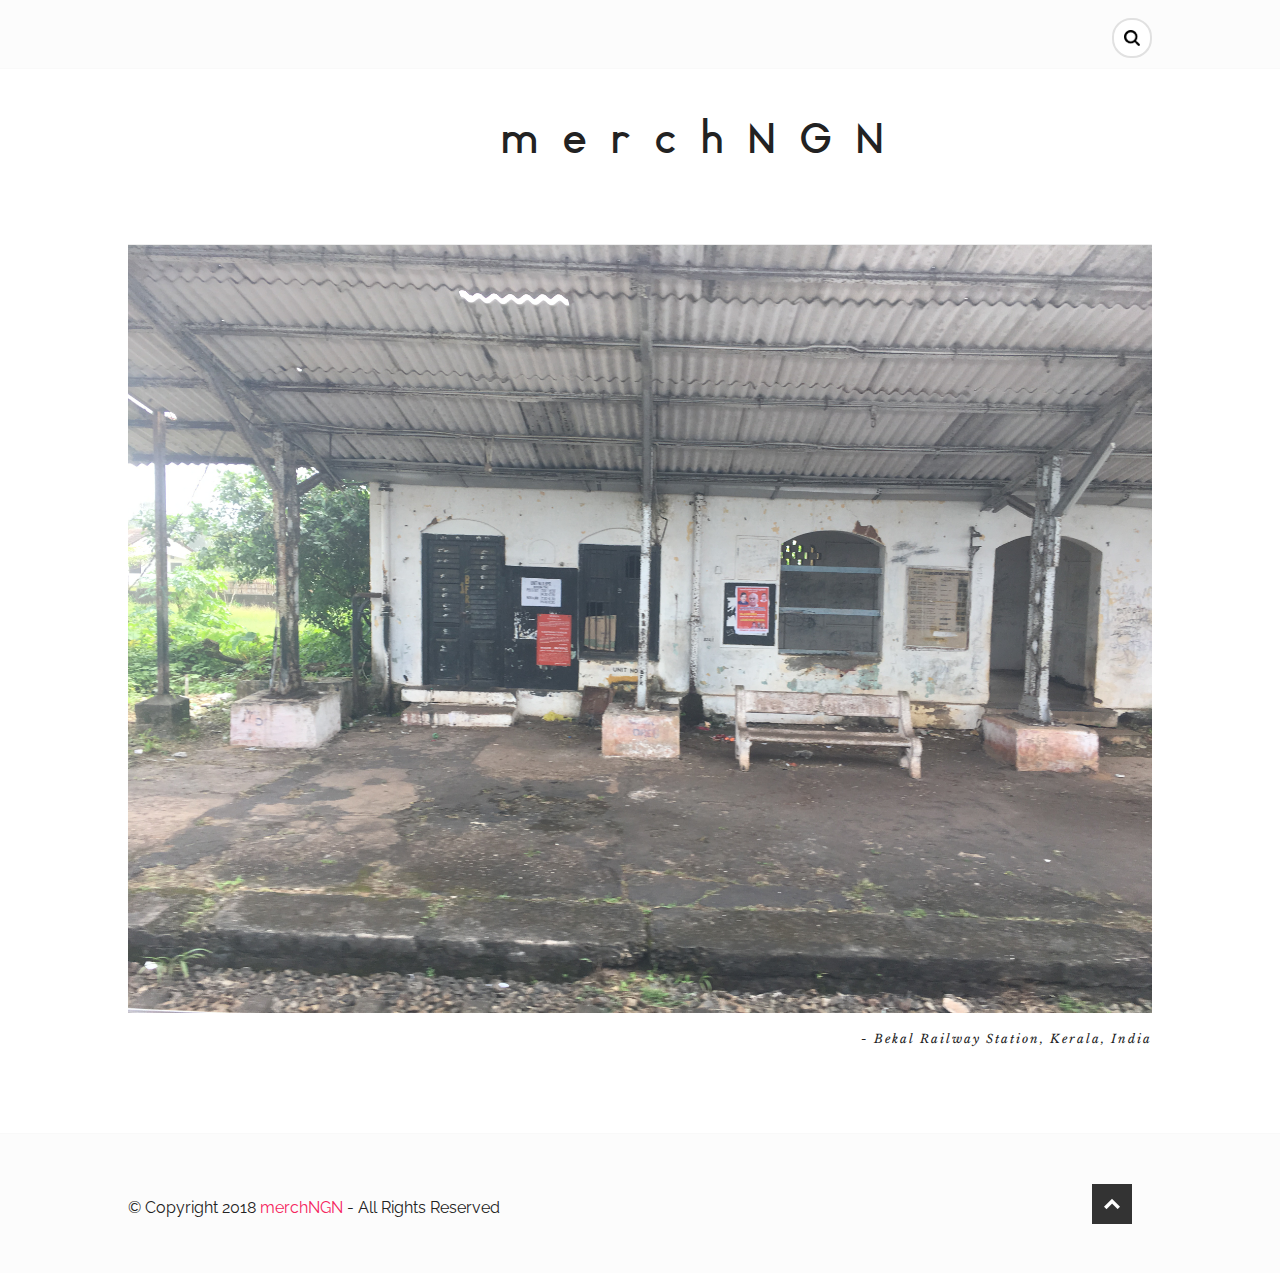
<file: index.html>
<!DOCTYPE html>
<!--[if lt IE 7]>      <html class="no-js lt-ie9 lt-ie8 lt-ie7"> <![endif]-->
<!--[if IE 7]>         <html class="no-js lt-ie9 lt-ie8"> <![endif]-->
<!--[if IE 8]>         <html class="no-js lt-ie9"> <![endif]-->
<!--[if gt IE 8]><!--> <html class="no-js"> <!--<![endif]-->
	<head>
		<meta charset="utf-8">
		<meta http-equiv="X-UA-Compatible" content="IE=edge">
		<title>merchNGN</title>
		<meta name="description" content="">
		<meta name="viewport" content="width=device-width, initial-scale=1">
	 	<link href='http://fonts.googleapis.com/css?family=Raleway:400,600,700,800' rel='stylesheet' type='text/css'>
	 	<link href="https://fonts.googleapis.com/css?family=Libre+Baskerville:400,700,400italic" rel="stylesheet" type="text/css">
		<link rel="stylesheet" href="./css/styles.css">
		<link rel="shortcut icon" href="./favicon.ico"/>
	</head>

	<body>
		<!--[if lt IE 7]>
		<p class="browsehappy">You are using an <strong>outdated</strong> browser. Please <a href="http://browsehappy.com/">upgrade your browser</a> to improve your experience.</p>
		<![endif]-->

		<section class="top-bar">
			<div class="container">
				<div class="row">

					<div class="box box-1">

						<div class="socials">
							<!-- <ul>
								<li><a href="#!"><i class="icon-gplus-circled"></i></a></li>
								<li><a href="#!"><i class="icon-facebook-circled"></i></a></li>
								<li><a href="#!"><i class="icon-twitter-circled"></i></a></li>
								<li><a href="#!"><i class="icon-vimeo-circled"></i></a></li>
							</ul> -->
						</div>
					</div>
					<div class="box box-2">

						<form class="search-box">
							<div class="btn-close"></div>
							<p>
								<input class="search_bar" type="text" value="" placeholder="Search" data-active-placeholder="Type to search...">
							</p>
							<p class="help">
								Press <strong>return</strong> to search. Press <strong>Esc</strong> to cancel.
							</p>
						</form>

					</div>
				</div>

			</div>
		</section>

		<!-- Header -->
		<header class="header">
			<div class="container">
				<div class="logo">
					<a href="/">
						<h1>merchNGN</h1>
					</a>
				</div>
			</div>
		</header>

		<section class="container">
			<nav class="nav">
				<!-- <ul>
					<li><a href="/">Home</a></li>
				</ul> -->
			</nav>
		</section>

		<section class="main container">

			<article class="article">
				<header>
					<figure>
						<img src="img/IMG_2647.JPG" alt="" />
						<noscript><img src="img/IMG_2647.JPG"/></noscript>
						<figcaption>- Bekal Railway Station, Kerala, India</figcaption>
					</figure>

					<div class="meta-data">
						<!-- <h3><a href="#">Site's up!</a></h3>

						<p class="author">
						<time datetime="2015-08-07">August 18th, 2018</time>
						</p> -->

						<!-- <div class="socbtn">
							<span class="share"><i class="icon-share"></i></span>
							<div class="popup">
								<a class="share--googleplus" href="#"><i class="icon-gplus-circled"></i></a>
								<a class="share--twitter" href="#"><i class="icon-twitter-circled"></i></a>
								<a class="share--facebook" href="#"><i class="icon-facebook-circled"></i></span></a>
							</div>
						</div> -->
					</div>
				</header>

				<div class="entry-content" id="info">
					<!-- <p>This is merchNGN's home on the web.</p> -->
					<!-- <p>Type is all set with the <code>rems</code>, so font-sizes and spacial relationships can be responsively sized based on a single <code>&lt;html&gt;</code> font-size property. Out of the box, Skeleton never changes the <code>&lt;html&gt;</code> font-size, but it's there in case you need it for your project. All measurements are still base 10 though so, an <code>&lt;h1&gt;</code> with <code>5.0rem</code>font-size just means <code>50px</code>.</p>
					<p>Buttons come in two basic flavors in Skeleton. The standard <code>&lt;button&gt;</code> element is plain, whereas the <code>.button-primary</code> button is vibrant and prominent. Button styles are applied to a number of appropriate form elements, but can also be arbitrarily attached to anchors with a <code>.button</code> class.</p>
					<p>Code styling is kept basic – just wrap anything in a <code>&lt;code&gt;</code> and it will appear like <code>this</code>. For blocks of code, wrap a <code>&lt;code&gt;</code> with a <code>&lt;pre&gt;</code>.</p>
					<p>Paragraph with <strong>bold</strong>, <i>italic</i> and <a href="#">link</a> styles.</p> -->
				</div>

				<!-- <footer>
					<ul class="tags">
						<li><a href="#" class="tag">HTML</a></li>
						<li><a href="#" class="tag">CSS</a></li>
						<li><a href="#" class="tag">JavaScript</a></li>
					</ul>
				</footer> -->
			</article>
		</section>

		<!-- <section>
			<nav role="navigation">
				<ul class="pagination">
					<li><a class="next" href="#0">&larr; next page</a></li>
					<li><a class="prev" href="#0">prev page &rarr;</a></li>
				</ul>
			</nav>
		</section> -->

		<footer>
			<div class="inner">
				<div class="container">
					<div class="copyright">
						<span class="sub">&copy; Copyright 2018 <a href="#">merchNGN</a> - All Rights Reserved</span>
					</div>
					<nav class="languages" role="navigation">
						<!-- <ul>
							<li><a href="#" class="active">EN</a></li>
						</ul> -->
					</nav>
					<a href="#0" class="backtotop">Top</a>
				</div>
			</div>
		</footer>

		<script src="js/scripts.js"></script>

		<script>
			$('.article #info').readmore({
				speed: 600,
				moreLink: '<a class="button-text" href="#">Read More <span>&darr;</span></a>',
				lessLink: '<a class="button-text" href="#">Read Less <span>&uarr;</span></a>',
				collapsedHeight: 120,
				heightMargin: 20,
				afterToggle: function(trigger, element, expanded) {
						if(! expanded) { // The "Close" link was clicked
						$('html, body').animate({scrollTop: element.offset().top}, {duration: 300});
					}
				}
			});
	  </script>

	</body>

</html>
</file>
<file: css/styles.css>
@charset "UTF-8";

@font-face {
  font-family: 'Aqua Grotesque';
  src: url('../fonts/aqua.eot?69856998');
  src: url('../fonts/aqua.eot?69856998#iefix') format('embedded-opentype'), url('../fonts/aqua.woff?69856998') format('woff'), url('../fonts/aqua.ttf?69856998') format('truetype'), url('../fonts/aqua.svg?69856998#aqua') format('svg');
  font-weight: normal;
  font-style: normal; }
/***************************************************

****** Patara Personal Blog | Kirby Theme ******

*** URL: http://aristotheme.com
*** Author: Levent USta
*** Author URL: http://aristotheme.com
*** Made for Kirby CMS [http://getkirby.com]

****************************************************/
.container {
  position: relative;
  width: 100%;
  max-width: 1200px;
  margin: 0 auto;
  padding: 0 20px;
  box-sizing: border-box; }

.column, .columns {
  width: 100%;
  float: left;
  box-sizing: border-box; }

@media (min-width: 400px) {
  .container {
    width: 85%;
    padding: 0; } }

@media (min-width: 550px) {
  .container {
    width: 80%; }
  .column, .columns {
    margin-left: 4%; }
  .column:first-child, .columns:first-child {
    margin-left: 0; }
  .one.column, .one.columns {
    width: 4.66667%; }
  .two.columns {
    width: 13.33333%; }
  .three.columns {
    width: 22%; }
  .four.columns {
    width: 30.66667%; }
  .five.columns {
    width: 39.33333%; }
  .six.columns {
    width: 48%; }
  .seven.columns {
    width: 56.66667%; }
  .eight.columns {
    width: 65.33333%; }
  .nine.columns {
    width: 74%; }
  .ten.columns {
    width: 82.66667%; }
  .eleven.columns {
    width: 91.33333%; }
  .twelve.columns {
    width: 100%;
    margin-left: 0; }
  .one-third.column {
    width: 30.66667%; }
  .two-thirds.column {
    width: 65.33333%; }
  .one-half.column {
    width: 48%; }
  .offset-by-one.column, .offset-by-one.columns {
    margin-left: 8.66667%; }
  .offset-by-two.column, .offset-by-two.columns {
    margin-left: 17.33333%; }
  .offset-by-three.column, .offset-by-three.columns {
    margin-left: 26%; }
  .offset-by-four.column, .offset-by-four.columns {
    margin-left: 34.66667%; }
  .offset-by-five.column, .offset-by-five.columns {
    margin-left: 43.33333%; }
  .offset-by-six.column, .offset-by-six.columns {
    margin-left: 52%; }
  .offset-by-seven.column, .offset-by-seven.columns {
    margin-left: 60.66667%; }
  .offset-by-eight.column, .offset-by-eight.columns {
    margin-left: 69.33333%; }
  .offset-by-nine.column, .offset-by-nine.columns {
    margin-left: 78%; }
  .offset-by-ten.column, .offset-by-ten.columns {
    margin-left: 86.66667%; }
  .offset-by-eleven.column, .offset-by-eleven.columns {
    margin-left: 95.33333%; }
  .offset-by-one-third.column, .offset-by-one-third.columns {
    margin-left: 34.66667%; }
  .offset-by-two-thirds.column, .offset-by-two-thirds.columns {
    margin-left: 69.33333%; }
  .offset-by-one-half.column, .offset-by-one-half.column {
    margin-left: 52%; } }

html {
  font-size: 62.5%; }

body {
  font-size: 1.8em;
  line-height: 1.8;
  font-weight: 400;
  font-family: "Libre Baskerville", Helvetica, Arial, serif;
  color: #222;
  -webkit-font-smoothing: antialiased; }

h1, h2, h3, h4, h5, h6 {
  margin-top: 0;
  margin-bottom: 2rem;
  font-weight: 300;
  font-family: "Raleway", Helvetica, Arial, sans-serif; }

h1 {
  font-size: 4rem;
  line-height: 1.2;
  letter-spacing: -.1rem; }

h2 {
  font-size: 3.6rem;
  line-height: 1.25;
  letter-spacing: -.1rem; }

h3 {
  font-size: 3rem;
  line-height: 1.3;
  letter-spacing: -.1rem;
  font-weight: 700; }

h4 {
  font-size: 2.4rem;
  line-height: 1.35;
  letter-spacing: -.08rem; }

h5 {
  font-size: 1.8rem;
  line-height: 1.5;
  letter-spacing: -.05rem; }

h6 {
  font-size: 1.5rem;
  line-height: 1.6;
  letter-spacing: 0; }

@media (min-width: 550px) {
  h1 {
    font-size: 5rem; }
  h2 {
    font-size: 4.2rem; }
  h3 {
    font-size: 3.6rem; }
  h4 {
    font-size: 3rem; }
  h5 {
    font-size: 2.4rem; }
  h6 {
    font-size: 1.5rem; } }

p {
  margin-top: 0; }

a {
  color: #F5235D;
  -webkit-transition: .5s all;
  -o-transition: .5s all;
  -moz-transition: .5s all;
  transition: .5s all; }
  a:hover {
    color: #92072d;
    -webkit-transition: .5s all;
    -o-transition: .5s all;
    -moz-transition: .5s all;
    transition: .5s all; }

a.button, .button, button {
  font-family: "Raleway", Helvetica, Arial, sans-serif;
  display: inline-block;
  height: 38px;
  padding: 0 30px;
  color: #555555;
  text-align: center;
  font-size: 11px;
  font-weight: 600;
  line-height: 38px;
  letter-spacing: .1rem;
  text-transform: uppercase;
  text-decoration: none;
  white-space: nowrap;
  background-color: transparent;
  border-radius: 4px;
  border: 1px solid #bbb;
  cursor: pointer;
  box-sizing: border-box;
  -webkit-transition: .5s all;
  -o-transition: .5s all;
  -moz-transition: .5s all;
  transition: .5s all; }

input[type="submit"], input[type="reset"], input[type="button"] {
  font-family: "Raleway", Helvetica, Arial, sans-serif;
  display: inline-block;
  height: 38px;
  padding: 0 30px;
  color: #555555;
  text-align: center;
  font-family: "Raleway", Helvetica, Arial, sans-serif;
  font-size: 11px;
  font-weight: 600;
  line-height: 38px;
  letter-spacing: .1rem;
  text-transform: uppercase;
  text-decoration: none;
  white-space: nowrap;
  background-color: transparent;
  border-radius: 4px;
  border: 1px solid #bbb;
  cursor: pointer;
  box-sizing: border-box; }

a.button:hover, .button:hover, button:hover {
  color: #333;
  border-color: #b3b3b3;
  outline: 0;
  -webkit-transition: .5s all;
  -o-transition: .5s all;
  -moz-transition: .5s all;
  transition: .5s all; }

input[type="submit"]:hover, input[type="reset"]:hover, input[type="button"]:hover {
  color: #333;
  border-color: #888888;
  outline: 0; }

.button:focus, button:focus {
  color: #333;
  border-color: #888888;
  outline: 0; }

input[type="submit"]:focus, input[type="reset"]:focus, input[type="button"]:focus {
  color: #333;
  border-color: #888888;
  outline: 0; }

.button.button-primary, button.button-primary {
  font-family: "Raleway", Helvetica, Arial, sans-serif;
  font-size: 12px;
  font-weight: 600;
  text-transform: uppercase;
  color: #fff;
  background-color: #F5235D;
  border-color: #F5235D; }

input[type="submit"].button-primary, input[type="reset"].button-primary, input[type="button"].button-primary {
  color: #fff;
  background-color: #F5235D;
  border-color: #F5235D;
  font-family: "Raleway", Helvetica, Arial, sans-serif; }

.button.button-primary:hover, button.button-primary:hover {
  color: #fff;
  background-color: #f30b4b;
  border-color: #f30b4b; }

input[type="submit"].button-primary:hover, input[type="reset"].button-primary:hover, input[type="button"].button-primary:hover {
  color: #fff;
  background-color: #f30b4b;
  border-color: #f30b4b; }

.button.button-primary:focus, button.button-primary:focus {
  color: #fff;
  background-color: #F5235D;
  border-color: #F5235D; }

input[type="submit"].button-primary:focus, input[type="reset"].button-primary:focus, input[type="button"].button-primary:focus {
  color: #fff;
  background-color: #F5235D;
  border-color: #F5235D; }
input[type="email"], input[type="number"], input[type="search"], input[type="text"], input[type="tel"], input[type="url"], input[type="password"] {
  height: 38px;
  padding: 6px 10px;
  background-color: #fff;
  border: 1px solid #d1d1d1;
  border-radius: 4px;
  box-shadow: none;
  box-sizing: border-box; }

textarea, select {
  height: 38px;
  padding: 6px 10px;
  background-color: #fff;
  border: 1px solid #d1d1d1;
  border-radius: 4px;
  box-shadow: none;
  box-sizing: border-box; }

input[type="email"], input[type="number"], input[type="search"], input[type="text"], input[type="tel"], input[type="url"], input[type="password"] {
  -webkit-appearance: none;
  -moz-appearance: none;
  appearance: none; }

textarea {
  -webkit-appearance: none;
  -moz-appearance: none;
  appearance: none;
  min-height: 65px;
  padding-top: 6px;
  padding-bottom: 6px; }

input[type="email"]:focus, input[type="number"]:focus, input[type="search"]:focus, input[type="text"]:focus, input[type="tel"]:focus, input[type="url"]:focus, input[type="password"]:focus {
  border: 1px solid #F5235D;
  outline: 0; }

textarea:focus, select:focus {
  border: 1px solid #F5235D;
  outline: 0; }

label, legend {
  display: block;
  margin-bottom: .5rem;
  font-weight: 600; }

fieldset {
  padding: 0;
  border-width: 0; }

input[type="checkbox"], input[type="radio"] {
  display: inline; }

label > .label-body {
  display: inline-block;
  margin-left: .5rem;
  font-weight: normal; }

ul {
  list-style: circle inside; }

ol {
  list-style: decimal inside;
  padding-left: 0;
  margin-top: 0; }

ul {
  padding-left: 0;
  margin-top: 0; }
  ul ul, ul ol {
    margin: 1.5rem 0 1.5rem 3rem;
    font-size: 90%; }

ol ol, ol ul {
  margin: 1.5rem 0 1.5rem 3rem;
  font-size: 90%; }

li {
  margin-bottom: 1rem; }

code {
  padding: .2rem .5rem;
  margin: 0 .2rem;
  font-size: 90%;
  white-space: nowrap;
  background: #f1f1f1;
  border: 1px solid #e1e1e1;
  border-radius: 4px; }

pre > code {
  display: block;
  padding: 1rem 1.5rem;
  white-space: pre; }

th, td {
  padding: 12px 15px;
  text-align: left;
  border-bottom: 1px solid #e1e1e1; }

th:first-child, td:first-child {
  padding-left: 0; }

th:last-child, td:last-child {
  padding-right: 0; }

button, .button {
  margin-bottom: 1rem; }

input, textarea, select, fieldset {
  margin-bottom: 1.5rem; }

pre, blockquote, dl, figure, table, p, ul, ol, form {
  margin-bottom: 2.5rem; }

.u-full-width {
  width: 100%;
  box-sizing: border-box; }

.u-max-full-width {
  max-width: 100%;
  box-sizing: border-box; }

.u-pull-right {
  float: right; }

.u-pull-left {
  float: left; }

hr {
  margin-top: 3rem;
  margin-bottom: 3.5rem;
  border-width: 0;
  border-top: 1px solid #e1e1e1; }

.container:after, .row:after, .u-cf {
  content: "";
  display: table;
  clear: both; }

/*! normalize.css v3.0.2 | MIT License | git.io/normalize */
/**
 * 1. Set default font family to sans-serif.
 * 2. Prevent iOS text size adjust after orientation change, without disabling
 *    user zoom.
 */
html {
  font-family: sans-serif;
  /* 1 */
  -ms-text-size-adjust: 100%;
  /* 2 */
  -webkit-text-size-adjust: 100%;
  /* 2 */ }

/**
 * Remove default margin.
 */
body {
  margin: 0; }

/* HTML5 display definitions
   ========================================================================== */
/**
 * Correct `block` display not defined for any HTML5 element in IE 8/9.
 * Correct `block` display not defined for `details` or `summary` in IE 10/11
 * and Firefox.
 * Correct `block` display not defined for `main` in IE 11.
 */
article, aside, details, figcaption, figure, footer, header, hgroup, main, menu, nav, section, summary {
  display: block; }

/**
 * 1. Correct `inline-block` display not defined in IE 8/9.
 * 2. Normalize vertical alignment of `progress` in Chrome, Firefox, and Opera.
 */
audio, canvas, progress, video {
  display: inline-block;
  /* 1 */
  vertical-align: baseline;
  /* 2 */ }

/**
 * Prevent modern browsers from displaying `audio` without controls.
 * Remove excess height in iOS 5 devices.
 */
audio:not([controls]) {
  display: none;
  height: 0; }

/**
 * Address `[hidden]` styling not present in IE 8/9/10.
 * Hide the `template` element in IE 8/9/11, Safari, and Firefox < 22.
 */
[hidden], template {
  display: none; }

/* Links
   ========================================================================== */
/**
 * Remove the gray background color from active links in IE 10.
 */
a {
  background-color: transparent; }

/**
 * Improve readability when focused and also mouse hovered in all browsers.
 */
a:active, a:hover {
  outline: 0; }

/* Text-level semantics
   ========================================================================== */
/**
 * Address styling not present in IE 8/9/10/11, Safari, and Chrome.
 */
abbr[title] {
  border-bottom: 1px dotted; }

/**
 * Address style set to `bolder` in Firefox 4+, Safari, and Chrome.
 */
b, strong {
  font-weight: bold; }

/**
 * Address styling not present in Safari and Chrome.
 */
dfn {
  font-style: italic; }

/**
 * Address variable `h1` font-size and margin within `section` and `article`
 * contexts in Firefox 4+, Safari, and Chrome.
 */
h1 {
  font-size: 2em;
  margin: 0.67em 0; }

/**
 * Address styling not present in IE 8/9.
 */
mark {
  background: #ff0;
  color: #000; }

/**
 * Address inconsistent and variable font size in all browsers.
 */
small {
  font-size: 80%; }

/**
 * Prevent `sub` and `sup` affecting `line-height` in all browsers.
 */
sub, sup {
  font-size: 75%;
  line-height: 0;
  position: relative;
  vertical-align: baseline; }

sup {
  top: -0.5em; }

sub {
  bottom: -0.25em; }

/* Embedded content
   ========================================================================== */
/**
 * Remove border when inside `a` element in IE 8/9/10.
 */
img {
  border: 0; }

/**
 * Correct overflow not hidden in IE 9/10/11.
 */
svg:not(:root) {
  overflow: hidden; }

/* Grouping content
   ========================================================================== */
/**
 * Address margin not present in IE 8/9 and Safari.
 */
figure {
  margin: 1em 40px; }

/**
 * Address differences between Firefox and other browsers.
 */
hr {
  -moz-box-sizing: content-box;
  box-sizing: content-box;
  height: 0; }

/**
 * Contain overflow in all browsers.
 */
pre {
  overflow: auto; }

/**
 * Address odd `em`-unit font size rendering in all browsers.
 */
code, kbd, pre, samp {
  font-family: monospace, monospace;
  font-size: 1em; }

/* Forms
   ========================================================================== */
/**
 * Known limitation: by default, Chrome and Safari on OS X allow very limited
 * styling of `select`, unless a `border` property is set.
 */
/**
 * 1. Correct color not being inherited.
 *    Known issue: affects color of disabled elements.
 * 2. Correct font properties not being inherited.
 * 3. Address margins set differently in Firefox 4+, Safari, and Chrome.
 */
button, input, optgroup, select, textarea {
  color: inherit;
  /* 1 */
  font: inherit;
  /* 2 */
  margin: 0;
  /* 3 */ }

/**
 * Address `overflow` set to `hidden` in IE 8/9/10/11.
 */
button {
  overflow: visible; }

/**
 * Address inconsistent `text-transform` inheritance for `button` and `select`.
 * All other form control elements do not inherit `text-transform` values.
 * Correct `button` style inheritance in Firefox, IE 8/9/10/11, and Opera.
 * Correct `select` style inheritance in Firefox.
 */
button, select {
  text-transform: none; }

/**
 * 1. Avoid the WebKit bug in Android 4.0.* where (2) destroys native `audio`
 *    and `video` controls.
 * 2. Correct inability to style clickable `input` types in iOS.
 * 3. Improve usability and consistency of cursor style between image-type
 *    `input` and others.
 */
button, html input[type="button"], input[type="reset"], input[type="submit"] {
  -webkit-appearance: button;
  /* 2 */
  cursor: pointer;
  /* 3 */
  font-family: "Raleway", Helvetica, Arial, sans-serif;
  font-size: 12px;
  font-weight: 600;
  text-transform: uppercase; }

/**
 * Re-set default cursor for disabled elements.
 */
button[disabled], html input[disabled] {
  cursor: default; }

/**
 * Remove inner padding and border in Firefox 4+.
 */
button::-moz-focus-inner, input::-moz-focus-inner {
  border: 0;
  padding: 0; }

/**
 * Address Firefox 4+ setting `line-height` on `input` using `!important` in
 * the UA stylesheet.
 */
input {
  line-height: normal; }

/**
 * It's recommended that you don't attempt to style these elements.
 * Firefox's implementation doesn't respect box-sizing, padding, or width.
 *
 * 1. Address box sizing set to `content-box` in IE 8/9/10.
 * 2. Remove excess padding in IE 8/9/10.
 */
input[type="checkbox"], input[type="radio"] {
  box-sizing: border-box;
  /* 1 */
  padding: 0;
  /* 2 */ }

/**
 * Fix the cursor style for Chrome's increment/decrement buttons. For certain
 * `font-size` values of the `input`, it causes the cursor style of the
 * decrement button to change from `default` to `text`.
 */
input[type="number"]::-webkit-inner-spin-button, input[type="number"]::-webkit-outer-spin-button {
  height: auto; }

/**
 * 1. Address `appearance` set to `searchfield` in Safari and Chrome.
 * 2. Address `box-sizing` set to `border-box` in Safari and Chrome
 *    (include `-moz` to future-proof).
 */
input[type="search"] {
  -webkit-appearance: textfield;
  /* 1 */
  -moz-box-sizing: content-box;
  -webkit-box-sizing: content-box;
  /* 2 */
  box-sizing: content-box; }

/**
 * Remove inner padding and search cancel button in Safari and Chrome on OS X.
 * Safari (but not Chrome) clips the cancel button when the search input has
 * padding (and `textfield` appearance).
 */
input[type="search"]::-webkit-search-cancel-button, input[type="search"]::-webkit-search-decoration {
  -webkit-appearance: none; }

/**
 * Define consistent border, margin, and padding.
 */
fieldset {
  border: 1px solid #c0c0c0;
  margin: 0 2px;
  padding: 0.35em 0.625em 0.75em; }

/**
 * 1. Correct `color` not being inherited in IE 8/9/10/11.
 * 2. Remove padding so people aren't caught out if they zero out fieldsets.
 */
legend {
  border: 0;
  /* 1 */
  padding: 0;
  /* 2 */ }

/**
 * Remove default vertical scrollbar in IE 8/9/10/11.
 */
textarea {
  overflow: auto; }

/**
 * Don't inherit the `font-weight` (applied by a rule above).
 * NOTE: the default cannot safely be changed in Chrome and Safari on OS X.
 */
optgroup {
  font-weight: bold; }

/* Tables
   ========================================================================== */
/**
 * Remove most spacing between table cells.
 */
table {
  border-collapse: collapse;
  border-spacing: 0; }

td, th {
  padding: 0; }

/*--------------------------------------------------
Header
---------------------------------------------------*/
.header {
  margin: 5rem 0;
  text-align: center; }
  .header .logo {
    width: 280px;
    margin: 0 auto;
    position: relative; }
    .header .logo h1 {
      letter-spacing: 2.2rem;
      text-align: center;
      font-size: 4rem;
      font-family: 'Aqua Grotesque','sans-serif'; }
    .header .logo a {
      text-decoration: none;
      color: #222;
      -webkit-transition: .5s all;
      -o-transition: .5s all;
      -moz-transition: .5s all;
      transition: .5s all; }
      .header .logo a:hover {
        color: #F5235D;
        -webkit-transition: .5s all;
        -o-transition: .5s all;
        -moz-transition: .5s all;
        transition: .5s all; }
        .header .logo a:hover h1:after {
          border-bottom: 4px solid;
          border-bottom-color: #F5235D;
          -webkit-transition: .5s all;
          -o-transition: .5s all;
          -moz-transition: .5s all;
          transition: .5s all; }
    .header .logo h6 {
      letter-spacing: 1.19rem;
      text-transform: uppercase;
      text-align: center;
      position: absolute;
      bottom: -40px; }

/*--------------------------------------------------
Navbar
---------------------------------------------------*/
.nav {
  width: 100%;
  border-top: 1px solid #eee; }
  .nav ul {
    list-style: none;
    padding: 0px;
    margin: 0px;
    text-align: center; }
    .nav ul li {
      display: inline-block;
      margin-bottom: 0;
      line-height: 6.5rem; }
      .nav ul li a {
        display: block;
        padding: 0px 7px;
        text-decoration: none;
        text-transform: uppercase;
        font-size: 13px;
        font-weight: 700;
        letter-spacing: 0;
        font-family: "Raleway", Helvetica, Arial, sans-serif;
        color: #222;
        -webkit-transition: .5s all;
        -o-transition: .5s all;
        -moz-transition: .5s all;
        transition: .5s all; }
        .nav ul li a:hover {
          color: #F5235D;
          -webkit-transition: .5s all;
          -o-transition: .5s all;
          -moz-transition: .5s all;
          transition: .5s all; }

/*--------------------------------------------------
General
---------------------------------------------------*/
@font-face {
  font-family: 'fontello';
  src: url('../fonts/fontello.eot?69856998');
  src: url('../fonts/fontello.eot?69856998#iefix') format('embedded-opentype'), url('../fonts/fontello.woff?69856998') format('woff'), url('../fonts/fontello.ttf?69856998') format('truetype'), url('../fonts/fontello.svg?69856998#fontello') format('svg');
  font-weight: normal;
  font-style: normal; }

/* Chrome hack: SVG is rendered more smooth in Windozze. 100% magic, uncomment if you need it. */
/* Note, that will break hinting! In other OS-es font will be not as sharp as it could be */
/*
@media screen and (-webkit-min-device-pixel-ratio:0) {
  @font-face {
    font-family: 'fontello';
    src: url('../font/fontello.svg?69856998#fontello') format('svg');
  }
}
*/
[class^="icon-"]:before, [class*=" icon-"]:before {
  font-family: "fontello";
  font-style: normal;
  font-weight: normal;
  speak: none;
  display: inline-block;
  text-decoration: inherit;
  width: 1em;
  margin-right: .2em;
  text-align: center;
  /* opacity: .8; */
  /* For safety - reset parent styles, that can break glyph codes*/
  font-variant: normal;
  text-transform: none;
  /* fix buttons height, for twitter bootstrap */
  line-height: 1em;
  /* Animation center compensation - margins should be symmetric */
  /* remove if not needed */
  margin-left: .2em;
  /* you can be more comfortable with increased icons size */
  /* font-size: 120%; */
  /* Font smoothing. That was taken from TWBS */
  -webkit-font-smoothing: antialiased;
  -moz-osx-font-smoothing: grayscale;
  /* Uncomment for 3D effect */
  /* text-shadow: 1px 1px 1px rgba(127, 127, 127, 0.3); */ }

.icon-pinterest-circled:before {
  content: '\e800'; }

/* '' */
.icon-gplus-circled:before {
  content: '\e801'; }

/* '' */
.icon-facebook-circled:before {
  content: '\e802'; }

/* '' */
.icon-twitter-circled:before {
  content: '\e803'; }

/* '' */
.icon-vimeo-circled:before {
  content: '\e804'; }

/* '' */
.icon-share:before {
  content: '\e805'; }

/* '' */
.icon-search:before {
  content: '\e806'; }

/* '' */
strong {
  font-weight: 600; }

figure {
  margin: 0;
  padding: 0; }

img {
  display: block;
  width: 100%; }

.sub-page {
  padding: 40px 0;
  border-top: 4px solid #333; }

.button-text {
  font-size: 12px;
  font-weight: 700;
  border: none;
  padding: 0 30px 0 0;
  text-transform: uppercase;
  text-decoration: none;
  color: #222;
  font-family: "Raleway", Helvetica, Arial, sans-serif;
  text-align: center;
  display: block;
  margin-top: 40px;
  -webkit-transition: .5s all;
  -o-transition: .5s all;
  -moz-transition: .5s all;
  transition: .5s all; }
  .button-text:hover {
    color: #F5235D;
    -webkit-transition: .5s all;
    -o-transition: .5s all;
    -moz-transition: .5s all;
    transition: .5s all; }
  .button-text span {
    display: block;
    margin-top: 10px;
    font-size: 18px; }

/*BLUR*/
.blur img {
  -webkit-transition: all 1s ease;
  -moz-transition: all 1s ease;
  -o-transition: all 1s ease;
  -ms-transition: all 1s ease;
  transition: all 1s ease; }

.blur img:hover {
  -webkit-filter: blur(3px);
  -webkit-transition-property: -webkit-filter;
  -webkit-transition-duration: .4s;
  filter: blur(3px); }

/*--------------------------------------------------
Top Bar
---------------------------------------------------*/
.top-bar {
  position: relative;
  border-bottom: 1px solid #f9f9f9;
  background-color: #fcfcfc;
  padding: 10px 0; }
  .top-bar .box {
    float: left;
    box-sizing: border-box; }
  .top-bar .box.box-1 {
    width: 80%; }
  .top-bar .box.box-2 {
    width: 20%; }

.search-box {
  margin-bottom: 0;
  float: right; }
  .search-box p {
    margin-bottom: 0; }
  .search-box input.search_bar {
    font-family: "Raleway", Helvetica, Arial, sans-serif;
    border: none;
    outline: none;
    width: 38px;
    border-radius: 19px;
    margin: 8px auto 0 auto;
    padding: 18px;
    background: white url(../img/src.png) no-repeat center center;
    border: 2px solid #e1e1e1;
    -webkit-transition-property: border;
    -moz-transition-property: border;
    -o-transition-property: border;
    transition-property: border;
    -webkit-transition-duration: 0.5s;
    -moz-transition-duration: 0.5s;
    -o-transition-duration: 0.5s;
    transition-duration: 0.5s; }
  .search-box input.search_bar:hover {
    cursor: pointer;
    border: 2px solid #333;
    -webkit-transition-property: border;
    -moz-transition-property: border;
    -o-transition-property: border;
    transition-property: border;
    -webkit-transition-duration: 0.5s;
    -moz-transition-duration: 0.5s;
    -o-transition-duration: 0.5s;
    transition-duration: 0.5s; }
  .search-box .btn-close {
    display: none;
    position: absolute;
    top: 20px;
    right: 20px;
    width: 15px;
    height: 15px;
    background-repead: no-repeat;
    background-image: url([data-uri]);
    cursor: pointer;
    opacity: .5; }
    .search-box .btn-close:hover {
      opacity: 1; }
  .search-box .help {
    display: none;
    margin-top: 20px;
    font-size: 12px;
    line-height: 1.7; }

.active.search-box {
  -webkit-box-sizing: border-box;
  -moz-box-sizing: border-box;
  box-sizing: border-box;
  opacity: 0;
  padding: 2em;
  position: fixed;
  top: 0;
  left: 0;
  z-index: 10001;
  width: 100%;
  height: 100%;
  background-color: #fff;
  color: #1a1a1a; }
  .active.search-box .btn-close, .active.search-box .help {
    display: block; }
  .active.search-box input[type=text] {
    -webkit-box-shadow: none;
    -moz-box-shadow: none;
    box-shadow: none;
    -webkit-border-radius: 0;
    -moz-border-radius: 0;
    -ms-border-radius: 0;
    -o-border-radius: 0;
    border-radius: 0;
    font-size: 28px;
    border: none;
    background-color: transparent;
    color: #1a1a1a;
    outline: none;
    width: 100%;
    height: 31px;
    padding: 0;
    margin: 0;
    letter-spacing: -0.05em;
    -webkit-appearance: none; }
  .active.search-box input.search_bar {
    background: none; }

.active.search-box input[type=text].placeholder, .active.search-box input[type=text]:-moz-placeholder, .active.search-box input[type=text]::-webkit-input-placeholder {
  color: #eeeeee; }

.socials {
  margin: 5px 0 0 0;
  text-align: center;
  float: left; }
  .socials ul {
    list-style: none;
    margin: 0; }
  .socials li {
    display: inline-block;
    margin: 0; }
    .socials li a {
      font-size: 1.4em;
      color: #222;
      -webkit-transition: .5s all;
      -o-transition: .5s all;
      -moz-transition: .5s all;
      transition: .5s all; }
      .socials li a i {
        padding-top: 10px; }
      .socials li a:hover {
        color: #F5235D;
        -webkit-transition: .5s all;
        -o-transition: .5s all;
        -moz-transition: .5s all;
        transition: .5s all; }

/*! Swipebox v1.3.0 | Constantin Saguin csag.co | MIT License | github.com/brutaldesign/swipebox */
/*--------------------------------------------------
Lightbox
---------------------------------------------------*/
html.swipebox-html.swipebox-touch {
  overflow: hidden !important; }

#swipebox-overlay img {
  border: none !important; }

#swipebox-overlay {
  width: 100%;
  height: 100%;
  position: fixed;
  top: 0;
  left: 0;
  z-index: 99999 !important;
  overflow: hidden;
  -webkit-user-select: none;
  -moz-user-select: none;
  -ms-user-select: none;
  user-select: none; }

#swipebox-container {
  position: relative;
  width: 100%;
  height: 100%; }

#swipebox-slider {
  -webkit-transition: -webkit-transform 0.4s ease;
  transition: transform 0.4s ease;
  height: 100%;
  left: 0;
  top: 0;
  width: 100%;
  white-space: nowrap;
  position: absolute;
  display: none;
  cursor: pointer; }

#swipebox-slider .slide {
  height: 100%;
  width: 100%;
  line-height: 1px;
  text-align: center;
  display: inline-block; }

#swipebox-slider .slide:before {
  content: "";
  display: inline-block;
  height: 50%;
  width: 1px;
  margin-right: -1px; }

#swipebox-slider .slide img, #swipebox-slider .slide .swipebox-video-container, #swipebox-slider .slide .swipebox-inline-container {
  display: inline-block;
  max-height: 100%;
  max-width: 100%;
  margin: 0;
  padding: 0;
  width: auto;
  height: auto;
  vertical-align: middle; }

#swipebox-slider .slide .swipebox-video-container {
  background: none;
  max-width: 1140px;
  max-height: 100%;
  width: 100%;
  padding: 5%;
  -webkit-box-sizing: border-box;
  box-sizing: border-box; }

#swipebox-slider .slide .swipebox-video-container .swipebox-video {
  width: 100%;
  height: 0;
  padding-bottom: 56.25%;
  overflow: hidden;
  position: relative; }

#swipebox-slider .slide .swipebox-video-container .swipebox-video iframe {
  width: 100% !important;
  height: 100% !important;
  position: absolute;
  top: 0;
  left: 0; }

#swipebox-slider .slide-loading {
  background: url(../img/loader.gif) no-repeat center center; }

#swipebox-bottom-bar, #swipebox-top-bar {
  -webkit-transition: 0.5s;
  transition: 0.5s;
  position: absolute;
  left: 0;
  z-index: 999;
  height: 50px;
  width: 100%; }

#swipebox-bottom-bar {
  bottom: -50px; }

#swipebox-bottom-bar.visible-bars {
  -webkit-transform: translate3d(0, -50px, 0);
  transform: translate3d(0, -50px, 0); }

#swipebox-top-bar {
  top: -50px; }

#swipebox-top-bar.visible-bars {
  -webkit-transform: translate3d(0, 50px, 0);
  transform: translate3d(0, 50px, 0); }

#swipebox-title {
  display: block;
  width: 100%;
  text-align: center; }

#swipebox-prev, #swipebox-next, #swipebox-close {
  background-image: url(../img/icons.png);
  background-repeat: no-repeat;
  border: none !important;
  text-decoration: none !important;
  cursor: pointer;
  width: 50px;
  height: 50px;
  top: 0; }

#swipebox-arrows {
  display: block;
  margin: 0 auto;
  width: 100%;
  height: 50px; }

#swipebox-prev {
  background-position: -32px 13px;
  float: left; }

#swipebox-next {
  background-position: -78px 13px;
  float: right; }

#swipebox-close {
  top: 0;
  right: 0;
  position: absolute;
  z-index: 9999;
  background-position: 15px 12px; }

.swipebox-no-close-button #swipebox-close {
  display: none; }

#swipebox-prev.disabled, #swipebox-next.disabled {
  opacity: 0.3; }

.swipebox-no-touch #swipebox-overlay.rightSpring #swipebox-slider {
  -webkit-animation: rightSpring 0.3s;
  animation: rightSpring 0.3s; }

.swipebox-no-touch #swipebox-overlay.leftSpring #swipebox-slider {
  -webkit-animation: leftSpring 0.3s;
  animation: leftSpring 0.3s; }

.swipebox-touch #swipebox-container:before, .swipebox-touch #swipebox-container:after {
  -webkit-backface-visibility: hidden;
  backface-visibility: hidden;
  -webkit-transition: all .3s ease;
  transition: all .3s ease;
  content: ' ';
  position: absolute;
  z-index: 999;
  top: 0;
  height: 100%;
  width: 20px;
  opacity: 0; }

.swipebox-touch #swipebox-container:before {
  left: 0;
  -webkit-box-shadow: inset 10px 0px 10px -8px #656565;
  box-shadow: inset 10px 0px 10px -8px #656565; }

.swipebox-touch #swipebox-container:after {
  right: 0;
  -webkit-box-shadow: inset -10px 0px 10px -8px #656565;
  box-shadow: inset -10px 0px 10px -8px #656565; }

.swipebox-touch #swipebox-overlay.leftSpringTouch #swipebox-container:before {
  opacity: 1; }

.swipebox-touch #swipebox-overlay.rightSpringTouch #swipebox-container:after {
  opacity: 1; }

@-webkit-keyframes rightSpring {
  0% {
    left: 0; }

  50% {
    left: -30px; }

  100% {
    left: 0; } }

@keyframes rightSpring {
  0% {
    left: 0; }

  50% {
    left: -30px; }

  100% {
    left: 0; } }

@-webkit-keyframes leftSpring {
  0% {
    left: 0; }

  50% {
    left: 30px; }

  100% {
    left: 0; } }

@keyframes leftSpring {
  0% {
    left: 0; }

  50% {
    left: 30px; }

  100% {
    left: 0; } }

@media screen and (min-width: 800px) {
  #swipebox-close {
    right: 10px; }
  #swipebox-arrows {
    width: 92%;
    max-width: 800px; } }

/* Skin
--------------------------*/
#swipebox-overlay {
  background: #0d0d0d; }

#swipebox-bottom-bar, #swipebox-top-bar {
  text-shadow: 1px 1px 1px black;
  background: #000;
  opacity: 0.95; }

#swipebox-top-bar {
  color: white !important;
  font-size: 15px;
  line-height: 43px; }

/*--------------------------------------------------
Article
---------------------------------------------------*/
.article header figure {
  display: block; }
  .article header figure figcaption {
    float: right;
    font-size: 12px;
    font-style: italic;
    margin-top: 15px;
    letter-spacing: 2px; }
.article header .meta-data {
  padding: 60px 20px;
  text-align: center; }
  .article header .meta-data h3 {
    text-transform: uppercase; }
    .article header .meta-data h3 a {
      color: #222;
      text-decoration: none; }
      .article header .meta-data h3 a:hover {
        color: #F5235D; }
  .article header .meta-data .author {
    font-size: 14px;
    margin: 0; }
    .article header .meta-data .author time {
      padding-right: 18px;
      font-family: "Raleway", Helvetica, Arial, sans-serif;
      font-size: 16px;
      letter-spacing: 2px;
      font-weight: 600; }
.article .entry-content {
  max-width: 80%;
  display: block;
  margin: 0 auto;
  clear: both; }
.article footer {
  padding: 60px 20px;
  margin: 0;
  background: none;
  border: none;
  text-align: center;
  display: -webkit-box;
  display: -moz-box;
  display: -ms-flexbox;
  display: -webkit-flex;
  display: flex;
  align-items: center;
  justify-content: center; }

/*--------------------------------------------------
Video
---------------------------------------------------*/
.video-item {
  position: relative;
  line-height: 0;
  overflow: hidden; }
  .video-item img {
    -webkit-filter: blur(0);
    -webkit-transition-property: -webkit-filter;
    -webkit-transition-duration: 1s;
    width: 100%;
    height: auto; }
  .video-item:hover .block-blur {
    opacity: .3; }
  .video-item:hover img {
    -webkit-filter: blur(.5rem);
    -webkit-transition-property: -webkit-filter;
    -webkit-transition-duration: .4s;
    z-index: 1; }
  .video-item .block-blur {
    position: absolute;
    top: 0;
    left: 0;
    width: 100%;
    height: 100%;
    background-color: rgba(0, 0, 0, 0.5);
    opacity: 0;
    z-index: 2; }
  .video-item .mask:after, .video-item .mask:before {
    content: "";
    position: absolute;
    top: 0;
    left: 0;
    -webkit-transition: 200ms ease;
    transition: 200ms ease; }
  .video-item .mask:before {
    right: 0;
    width: 100%;
    height: 70%;
    background-image: -webkit-linear-gradient(bottom, transparent 0, rgba(0, 0, 0, 0.2) 100%);
    background-image: linear-gradient(to top, transparent 0, rgba(0, 0, 0, 0.2) 100%);
    z-index: 1; }
  .video-item .mask:after {
    background-image: -webkit-linear-gradient(transparent, rgba(0, 0, 0, 0.2));
    background-image: linear-gradient(transparent, rgba(0, 0, 0, 0.2));
    top: auto;
    bottom: 0;
    width: 100%;
    height: 40%; }
  .video-item .icon {
    position: absolute;
    left: 50%;
    top: 50%;
    bottom: auto;
    right: auto;
    -webkit-transform: translateX(-50%) translateY(-50%);
    -moz-transform: translateX(-50%) translateY(-50%);
    -ms-transform: translateX(-50%) translateY(-50%);
    -o-transform: translateX(-50%) translateY(-50%);
    transform: translateX(-50%) translateY(-50%);
    color: #FFF;
    z-index: 10; }

/*--------------------------------------------------
Gallery
---------------------------------------------------*/
.gallery {
  margin: auto;
  background-color: #fff;
  padding: 0.5vw;
  font-size: 0;
  display: -ms-flexbox;
  -ms-flex-wrap: wrap;
  -ms-flex-direction: column;
  -webkit-flex-flow: row wrap;
  flex-flow: row wrap;
  display: -webkit-box;
  display: flex; }

.gallery div {
  -webkit-box-flex: auto;
  -ms-flex: auto;
  flex: auto;
  width: 200px;
  margin: 0.5vw; }
  .gallery div img {
    width: 100%;
    height: auto; }

/*--------------------------------------------------
Tags
---------------------------------------------------*/
.tags {
  list-style: none;
  margin: 0;
  overflow: hidden;
  padding: 0; }
  .tags li {
    float: left; }
    .tags li .tag {
      background: #e1e1e1;
      border-radius: 3px 0 0 3px;
      font-size: 12px;
      font-family: "Raleway", Helvetica, Arial, sans-serif;
      font-weight: 600;
      color: #333;
      display: inline-block;
      height: 26px;
      line-height: 26px;
      padding: 0 20px 0 23px;
      position: relative;
      margin: 0 10px 10px 0;
      text-decoration: none;
      -webkit-transition: color 0.2s;
      -webkit-transition: .5s all;
      -o-transition: .5s all;
      -moz-transition: .5s all;
      transition: .5s all; }
      .tags li .tag:hover {
        background-color: #F5235D;
        color: white;
        -webkit-transition: .5s all;
        -o-transition: .5s all;
        -moz-transition: .5s all;
        transition: .5s all; }
    .tags li .tag::before {
      background: #fff;
      border-radius: 10px;
      box-shadow: inset 0 1px rgba(0, 0, 0, 0.25);
      content: '';
      height: 6px;
      left: 10px;
      position: absolute;
      width: 6px;
      top: 10px; }
    .tags li .tag::after {
      background: #fff;
      border-bottom: 13px solid transparent;
      border-left: 10px solid #e1e1e1;
      border-top: 13px solid transparent;
      content: '';
      position: absolute;
      right: 0;
      top: 0;
      -webkit-transition: .5s all;
      -o-transition: .5s all;
      -moz-transition: .5s all;
      transition: .5s all; }
    .tags li .tag:hover::after {
      border-left-color: #F5235D;
      -webkit-transition: .5s all;
      -o-transition: .5s all;
      -moz-transition: .5s all;
      transition: .5s all; }

/*--------------------------------------------------
Quote
---------------------------------------------------*/
.quote {
  margin: 30px;
  text-align: center;
  max-width: 1200px;
  margin: 0 auto; }
  .quote .line-through {
    display: block;
    position: relative;
    border-bottom: 2px solid #333;
    height: 15px; }
    .quote .line-through span {
      position: absolute;
      display: inline-block;
      background: #fff;
      width: 200px;
      margin-left: -100px;
      line-height: 30px; }
    .quote .line-through a {
      color: #222;
      text-decoration: none; }
      .quote .line-through a:hover {
        color: #F5235D; }
  .quote .stripe-border {
    background: linear-gradient(to bottom, #fff, #fff 90%, #333 90%, #333);
    background-size: 100% 8px; }
    .quote .stripe-border blockquote {
      background: #fff;
      margin: 0 10px;
      padding: 30px;
      font-size: 18px;
      font-size: 24px;
      line-height: 1.5; }
  .quote cite {
    font-style: normal; }

/*--------------------------------------------------
Pagination
---------------------------------------------------*/
.pagination {
  padding: 60px 20px;
  text-align: center;
  margin: 0 auto;
  border-top: 1px solid #e1e1e1; }
  .pagination li {
    display: inline-block;
    margin: 0 10px; }
    .pagination li a {
      display: inline-block;
      text-decoration: none;
      -webkit-transition: .5s all;
      -o-transition: .5s all;
      -moz-transition: .5s all;
      transition: .5s all; }
      .pagination li a:hover {
        color: #F5235D;
        -webkit-transition: .5s all;
        -o-transition: .5s all;
        -moz-transition: .5s all;
        transition: .5s all; }
    .pagination li a.next, .pagination li a.prev {
      font-weight: 700;
      font-size: 14px;
      text-transform: uppercase;
      color: #222;
      letter-spacing: 1px;
      position: relative;
      font-family: "Raleway", Helvetica, Arial, sans-serif; }
      .pagination li a.next:hover, .pagination li a.prev:hover {
        color: #F5235D; }
    .pagination li a.next:focus, .pagination li a.prev:focus {
      box-shadow: none; }
  .pagination li.disabled {
    opacity: 0.2; }

/*--------------------------------------------------
Social Share
---------------------------------------------------*/
.socbtn {
  position: relative;
  display: block;
  cursor: pointer;
  margin: 20px auto 0 auto;
  width: 60px; }
  .socbtn .share {
    font-size: 24px;
    font-weight: 700;
    font-family: "Raleway", Helvetica, Arial, sans-serif;
    text-transform: uppercase;
    letter-spacing: 1px;
    padding: 10px;
    -webkit-transition: 1s all;
    -o-transition: 1s all;
    -moz-transition: 1s all;
    transition: 1s all; }
    .socbtn .share:hover {
      color: #F5235D;
      -webkit-transition: 1s all;
      -o-transition: 1s all;
      -moz-transition: 1s all;
      transition: 1s all; }
  .socbtn:hover .popup {
    top: -100%;
    visibility: visible;
    opacity: 1;
    -webkit-transition: 1s all;
    -o-transition: 1s all;
    -moz-transition: 1s all;
    transition: 1s all; }
  .socbtn .popup {
    position: absolute;
    top: -10%;
    left: -10px;
    visibility: hidden;
    width: 60px;
    height: 0px;
    line-height: 50px;
    opacity: 0;
    -webkit-transition: 1s all;
    -o-transition: 1s all;
    -moz-transition: 1s all;
    transition: 1s all; }
    .socbtn .popup a {
      display: inline-block;
      margin-top: 0px;
      width: 30px;
      height: 30px;
      text-align: center;
      text-decoration: none;
      font-size: 36px;
      line-height: 30px;
      -webkit-background-clip: text;
      background-clip: text; }
      .socbtn .popup a:hover {
        -webkit-transition: 1s all;
        -o-transition: 1s all;
        -moz-transition: 1s all;
        transition: 1s all; }

/*--------------------------------------------------
Language Styles
---------------------------------------------------*/
.languages {
  position: relative;
  float: left;
  -webkit-transition: -webkit-transform 0.5s;
  -moz-transition: -moz-transform 0.5s;
  transition: transform 0.5s;
  padding-left: 20px; }

.languages ul {
  list-style: none;
  margin: 0;
  padding: 0;
  line-height: 1.6; }

.languages ul li {
  display: inline-block;
  margin: 0;
  line-height: 0; }

.languages ul li a {
  font-family: 'Raleway','sans-serif';
  line-height: 14px;
  text-decoration: none;
  color: #222; }

.languages ul li a.active {
  color: #F5235D; }

/*--------------------------------------------------
Footer
---------------------------------------------------*/
footer {
  border-top: 1px solid #f9f9f9;
  background-color: #fcfcfc;
  padding: 60px 0 10px 0;
  text-align: center; }
  footer .copyright {
    float: none;
    font-family: "Raleway", Helvetica, Arial, sans-serif;
    font-size: 16px;
    display: inline-block;
    margin: 0 auto 40px auto; }
    footer .copyright a {
      text-decoration: none; }
  footer .backtotop {
    float: right;
    position: relative;
    text-decoration: none;
    height: 40px;
    width: 40px;
    text-indent: -99999px;
    margin-right: 20px;
    white-space: nowrap;
    background: rgba(0, 0, 0, 0.8) url(../img/top-arrow.png) no-repeat center 50%;
    -webkit-transition: .5s all;
    -o-transition: .5s all;
    -moz-transition: .5s all;
    transition: .5s all; }
    footer .backtotop:hover {
      background-color: #F5235D;
      -webkit-transition: .5s all;
      -o-transition: .5s all;
      -moz-transition: .5s all;
      transition: .5s all; }

/*--------------------------------------------------
Responsive
---------------------------------------------------*/
@media (min-width: 400px) {
  .socials {
    margin: 2px 0 0 0; }
    .socials li a {
      font-size: 1.6em; }
  .search-box .btn-close {
    top: 30px;
    right: 30px;
    width: 15px;
    height: 15px; }
    .search-box .btn-close:hover {
      opacity: 1; }
  .search-box .help {
    margin-top: 30px;
    font-size: 12px;
    line-height: 1.7; }
  .active.search-box {
    padding: 4em 2em; }
    .active.search-box input[type=text] {
      font-size: 36px;
      height: 41px; }
  .nav ul li a {
    padding: 0px 6px;
    font-size: 13px;
    letter-spacing: 2px;
    font-weight: 600; } }

@media (min-width: 750px) {
  .top-bar .box.box-1, .top-bar .box.box-2 {
    width: 50%; }
  .search-box .btn-close {
    top: 60px;
    right: 60px;
    width: 15px;
    height: 15px; }
    .search-box .btn-close:hover {
      opacity: 1; }
  .search-box .help {
    margin-top: 70px;
    font-size: 12px;
    line-height: 1.7; }
  .active.search-box {
    padding: 6em; }
    .active.search-box input[type=text] {
      font-size: 50px;
      height: 61px; }
  .nav ul li a {
    padding: 0px 30px;
    font-size: 14px;
    letter-spacing: 2px;
    font-weight: 600; }
  .article header .meta-data {
    padding: 60px; }
    .article header .meta-data .author time {
      padding-right: 18px;
      font-size: 16px;
      letter-spacing: 2px;
      font-weight: 600; }
  .article .entry-content {
    max-width: 60%; }
  .article footer {
    padding: 60px; }
  .pagination li {
    margin: 0 20px; }
    .pagination li a.next, .pagination li a.prev {
      font-size: 16px; }
  footer {
    border-top: 1px solid #f9f9f9;
    background-color: #fcfcfc;
    text-align: left; }
    footer .copyright {
      float: left;
      font-family: "Raleway", Helvetica, Arial, sans-serif;
      font-size: 16px; }
      footer .copyright a {
        text-decoration: none; }
    footer .backtotop {
      float: right;
      text-decoration: none;
      position: relative;
      height: 40px;
      width: 40px;
      margin-top: -10px;
      text-indent: -99999px;
      white-space: nowrap;
      background: rgba(0, 0, 0, 0.8) url(../img/top-arrow.png) no-repeat center 50%;
      -webkit-transition: .5s all;
      -o-transition: .5s all;
      transition: .5s all; }
      footer .backtotop:hover {
        background-color: #F5235D;
        -webkit-transition: .5s all;
        -o-transition: .5s all;
        transition: .5s all; }
  .languages {
    padding-left: 220px; } }
</file>
